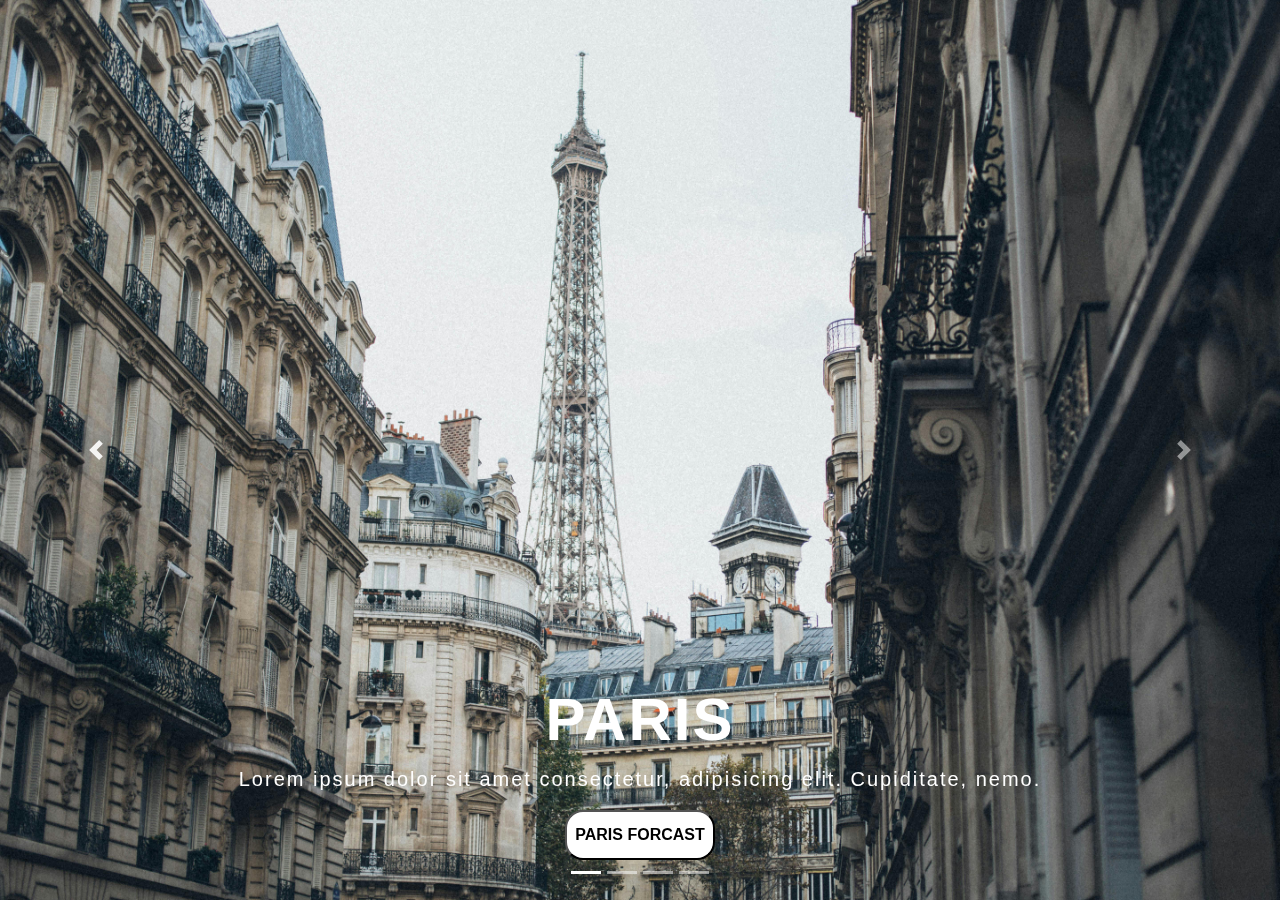
<file: index.html>
<!DOCTYPE html>
<html lang="en">
  <head>
    <!-- Required meta tags -->
    <meta charset="utf-8" />
    <meta
      name="viewport"
      content="width=device-width, initial-scale=1, shrink-to-fit=no"
    />

    <!-- Bootstrap CSS -->
    <link
      rel="stylesheet"
      href="https://cdn.jsdelivr.net/npm/bootstrap@4.0.0/dist/css/bootstrap.min.css"
      integrity="sha384-Gn5384xqQ1aoWXA+058RXPxPg6fy4IWvTNh0E263XmFcJlSAwiGgFAW/dAiS6JXm"
      crossorigin="anonymous"
    />
    <!-- our css file -->
    <link rel="stylesheet" href="/style.css" />

    <title>WEATHER FORCAST!</title>
  </head>
  <body>
    <div
      id="carouselExampleIndicators"
      class="carousel slide"
      data-ride="carousel"
    >
      <ol class="carousel-indicators">
        <li
          data-target="#carouselExampleIndicators"
          data-slide-to="0"
          class="active"
        ></li>
        <li data-target="#carouselExampleIndicators" data-slide-to="1"></li>
        <li data-target="#carouselExampleIndicators" data-slide-to="2"></li>
        <li data-target="#carouselExampleIndicators" data-slide-to="3"></li>
      </ol>
      <div class="carousel-inner carousel-main-div">
        <!-- slide 1 -->
        <div class="carousel-item carousel-div active">
          <img
            class="d-block carousel-img"
            src="/photos/paris.jpg"
            alt="First slide"
          />

          <div class="carousel-caption d-none d-md-block">
            <h5 class="slide-title">PARIS</h5>
            <p class="slide-info">
              Lorem ipsum dolor sit amet consectetur, adipisicing elit.
              Cupiditate, nemo.
            </p>
            <a href="/htmlfiles/paris.html">
              <button class="carousel-button">paris forcast</button>
            </a>
          </div>
        </div>
        <!-- slide 2 -->
        <div class="carousel-item carousel-div">
          <img
            class="d-block carousel-img"
            src="/photos/rome.jpg"
            alt="Second slide"
          />

          <div class="carousel-caption d-none d-md-block">
            <h5 class="slide-title">ROME</h5>
            <p class="slide-info">
              Lorem ipsum, dolor sit amet consectetur adipisicing elit. Dolore,
              vel.
            </p>
            <a href="/htmlfiles/rome.html">
              <button class="carousel-button">rome forecast</button>
            </a>
          </div>
        </div>
        <!-- slide 3 -->
        <div class="carousel-item carousel-div">
          <img
            class="d-block carousel-img"
            src="/photos/berlin.jpg"
            alt="Third slide"
          />

          <div class="carousel-caption d-none d-md-block">
            <h5 class="slide-title">BERLIN</h5>
            <p class="slide-info">
              Lorem ipsum dolor sit amet consectetur adipisicing elit.
              Doloribus, delectus!
            </p>
            <a href="/htmlfiles/berlin.html">
              <button class="carousel-button">berlin forecast</button>
            </a>
          </div>
        </div>
        <!-- slide 4 -->
        <div class="carousel-item carousel-div">
          <img
            class="d-block carousel-img"
            src="/photos/madrid.jpg"
            alt="forth slide"
          />

          <div class="carousel-caption d-none d-md-block">
            <h5 class="slide-title">MADRID</h5>
            <p class="slide-info">
              Lorem ipsum dolor sit amet consectetur adipisicing elit. A,
              facere.
            </p>
            <a href="/htmlfiles/madrid.html">
              <button class="carousel-button">madrid forecast</button>
            </a>
          </div>
        </div>
      </div>
      <a
        class="carousel-control-prev"
        href="#carouselExampleIndicators"
        role="button"
        data-slide="prev"
      >
        <span class="carousel-control-prev-icon" aria-hidden="true"></span>
        <span class="sr-only">Previous</span>
      </a>
      <a
        class="carousel-control-next"
        href="#carouselExampleIndicators"
        role="button"
        data-slide="next"
      >
        <span class="carousel-control-next-icon" aria-hidden="true"></span>
        <span class="sr-only">Next</span>
      </a>
    </div>

    <!-- Optional JavaScript -->
    <!-- jQuery first, then Popper.js, then Bootstrap JS -->
    <script
      src="https://code.jquery.com/jquery-3.2.1.slim.min.js"
      integrity="sha384-KJ3o2DKtIkvYIK3UENzmM7KCkRr/rE9/Qpg6aAZGJwFDMVNA/GpGFF93hXpG5KkN"
      crossorigin="anonymous"
    ></script>
    <script
      src="https://cdn.jsdelivr.net/npm/popper.js@1.12.9/dist/umd/popper.min.js"
      integrity="sha384-ApNbgh9B+Y1QKtv3Rn7W3mgPxhU9K/ScQsAP7hUibX39j7fakFPskvXusvfa0b4Q"
      crossorigin="anonymous"
    ></script>
    <script
      src="https://cdn.jsdelivr.net/npm/bootstrap@4.0.0/dist/js/bootstrap.min.js"
      integrity="sha384-JZR6Spejh4U02d8jOt6vLEHfe/JQGiRRSQQxSfFWpi1MquVdAyjUar5+76PVCmYl"
      crossorigin="anonymous"
    ></script>
    <!-- our js file -->
    <script src="/script.js"></script>
  </body>
</html>
</file>
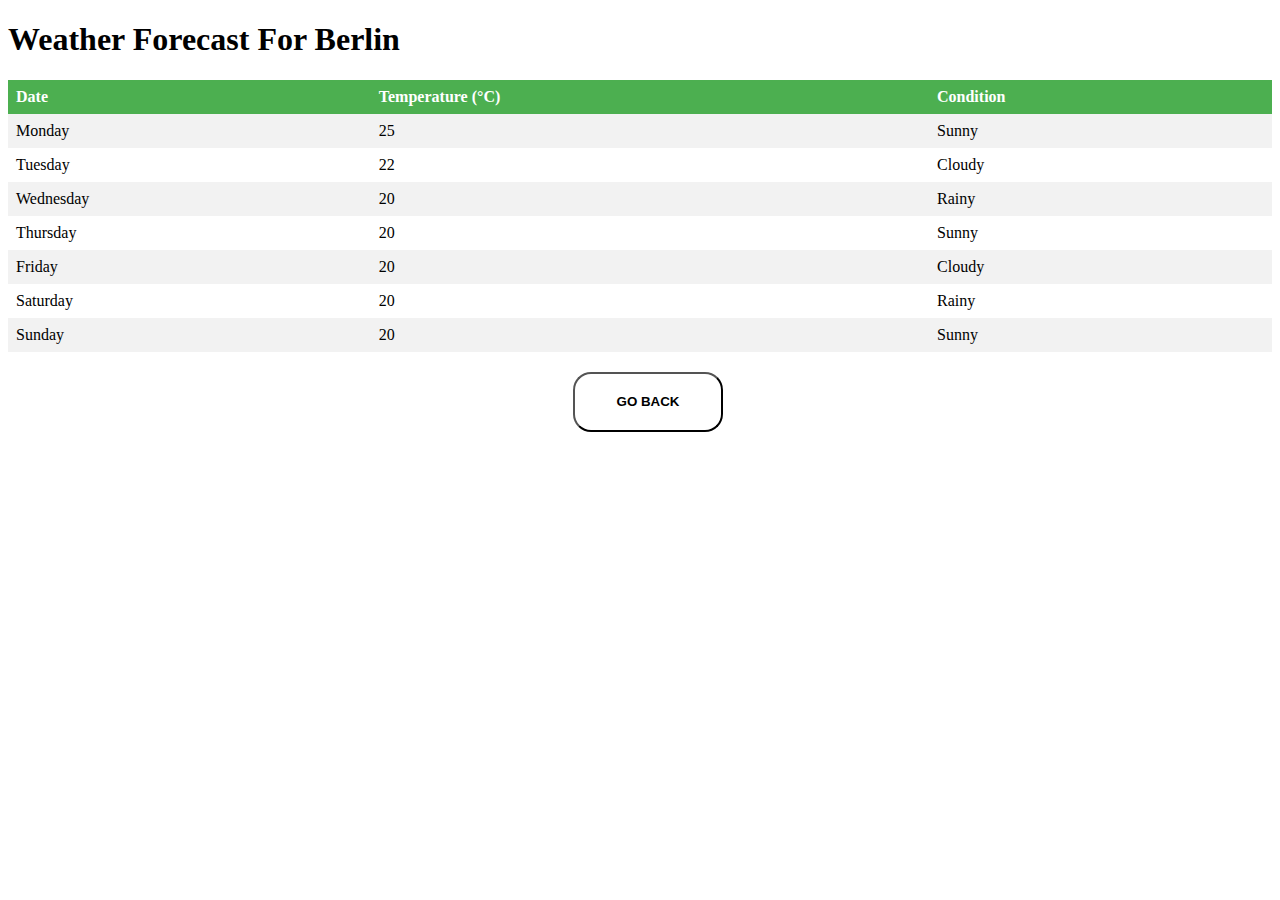
<file: htmlfiles/berlin.html>
<!DOCTYPE html>
<html>
  <head>
    <link rel="stylesheet" href="/style.css" />
    <title>Weather Forecast</title>
  </head>
  <body>
    <h1>Weather Forecast For Berlin</h1>
    <table>
      <tr>
        <th>Date</th>
        <th>Temperature (°C)</th>
        <th>Condition</th>
      </tr>
      <tr>
        <td>Monday</td>
        <td>25</td>
        <td>Sunny</td>
      </tr>
      <tr>
        <td>Tuesday</td>
        <td>22</td>
        <td>Cloudy</td>
      </tr>
      <tr>
        <td>Wednesday</td>
        <td>20</td>
        <td>Rainy</td>
      </tr>
      <tr>
        <td>Thursday</td>
        <td>20</td>
        <td>Sunny</td>
      </tr>
      <tr>
        <td>Friday</td>
        <td>20</td>
        <td>Cloudy</td>
      </tr>
      <tr>
        <td>Saturday</td>
        <td>20</td>
        <td>Rainy</td>
      </tr>
      <tr>
        <td>Sunday</td>
        <td>20</td>
        <td>Sunny</td>
      </tr>
      <!-- Add more rows for additional days -->
    </table>
    <!-- back button -->
    <div class="back-btn-div">
      <button id="back-btn">GO BACK</button>
    </div>
    <script src="/script.js"></script>
  </body>
</html>
</file>
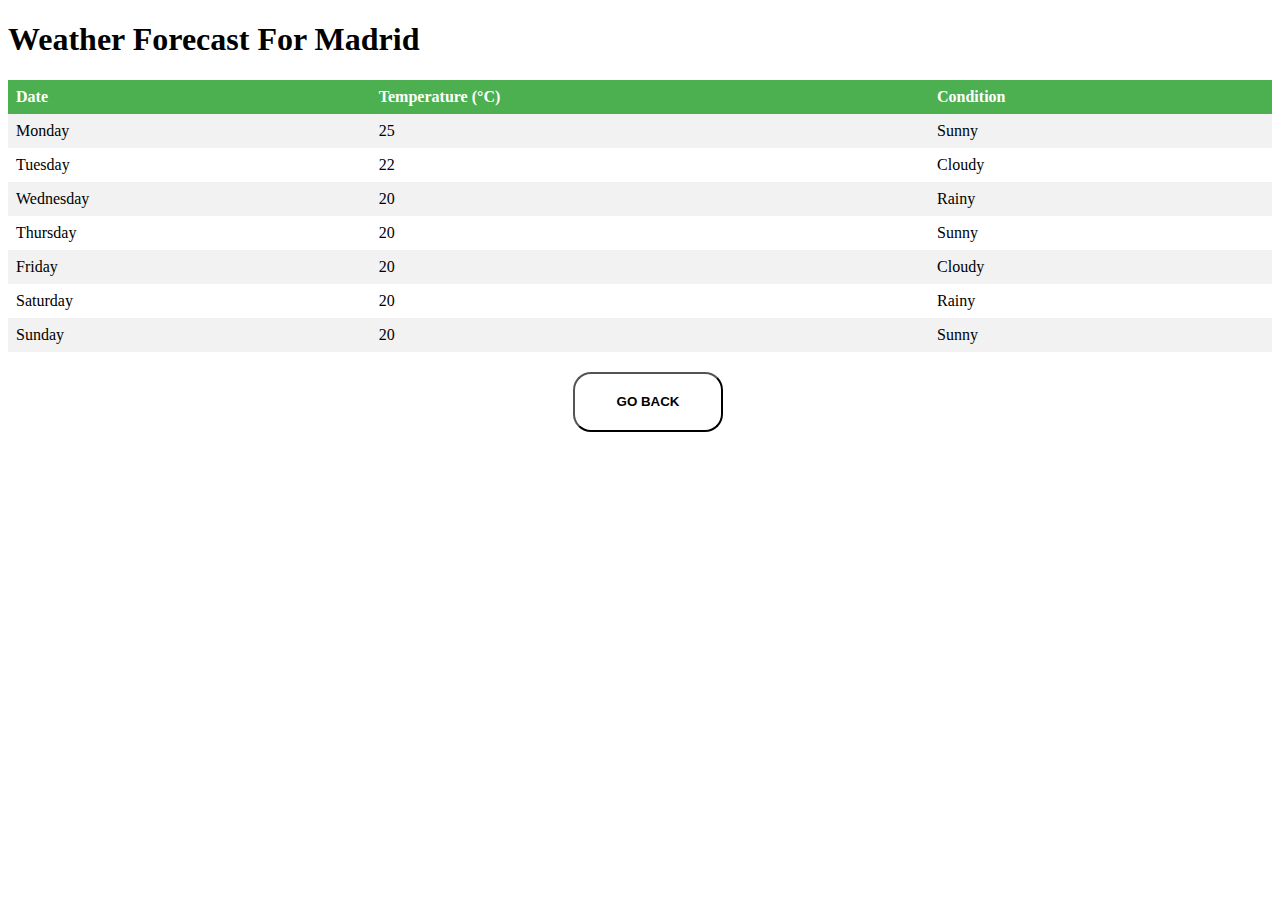
<file: htmlfiles/madrid.html>
<!DOCTYPE html>
<html>
  <head>
    <link rel="stylesheet" href="/style.css" />
    <title>Weather Forecast</title>
  </head>
  <body>
    <h1>Weather Forecast For Madrid</h1>
    <table>
      <tr>
        <th>Date</th>
        <th>Temperature (°C)</th>
        <th>Condition</th>
      </tr>
      <tr>
        <td>Monday</td>
        <td>25</td>
        <td>Sunny</td>
      </tr>
      <tr>
        <td>Tuesday</td>
        <td>22</td>
        <td>Cloudy</td>
      </tr>
      <tr>
        <td>Wednesday</td>
        <td>20</td>
        <td>Rainy</td>
      </tr>
      <tr>
        <td>Thursday</td>
        <td>20</td>
        <td>Sunny</td>
      </tr>
      <tr>
        <td>Friday</td>
        <td>20</td>
        <td>Cloudy</td>
      </tr>
      <tr>
        <td>Saturday</td>
        <td>20</td>
        <td>Rainy</td>
      </tr>
      <tr>
        <td>Sunday</td>
        <td>20</td>
        <td>Sunny</td>
      </tr>
      <!-- Add more rows for additional days -->
    </table>
    <!-- back button -->
    <div class="back-btn-div">
      <button id="back-btn">GO BACK</button>
    </div>
    <script src="/script.js"></script>
  </body>
</html>
</file>
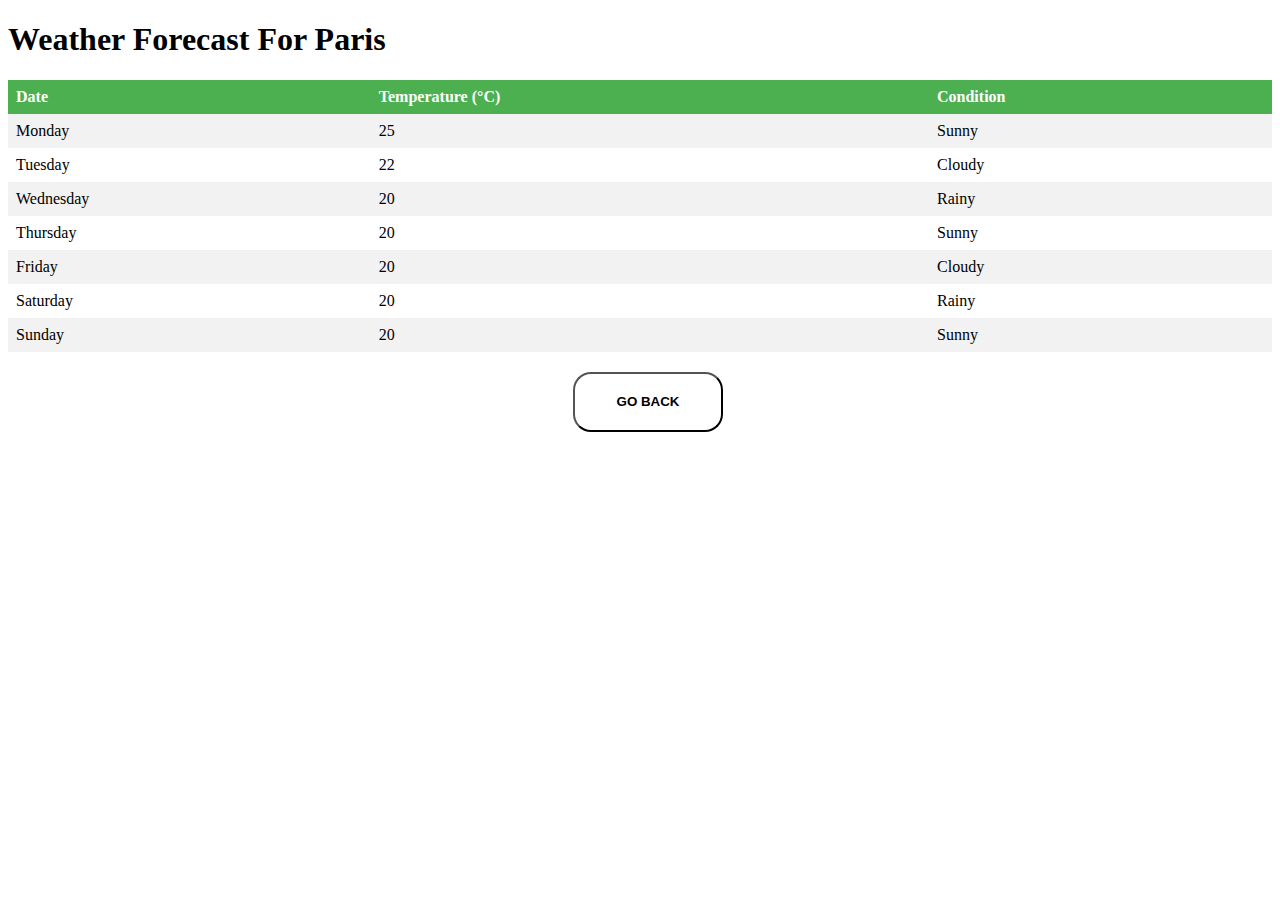
<file: htmlfiles/paris.html>
<!DOCTYPE html>
<html>
  <head>
    <link rel="stylesheet" href="/style.css" />
    <title>Weather Forecast</title>
  </head>
  <body>
    <h1>Weather Forecast For Paris</h1>
    <table>
      <tr>
        <th>Date</th>
        <th>Temperature (°C)</th>
        <th>Condition</th>
      </tr>
      <tr>
        <td>Monday</td>
        <td>25</td>
        <td>Sunny</td>
      </tr>
      <tr>
        <td>Tuesday</td>
        <td>22</td>
        <td>Cloudy</td>
      </tr>
      <tr>
        <td>Wednesday</td>
        <td>20</td>
        <td>Rainy</td>
      </tr>
      <tr>
        <td>Thursday</td>
        <td>20</td>
        <td>Sunny</td>
      </tr>
      <tr>
        <td>Friday</td>
        <td>20</td>
        <td>Cloudy</td>
      </tr>
      <tr>
        <td>Saturday</td>
        <td>20</td>
        <td>Rainy</td>
      </tr>
      <tr>
        <td>Sunday</td>
        <td>20</td>
        <td>Sunny</td>
      </tr>
      <!-- Add more rows for additional days -->
    </table>
    <!-- back button -->
    <div class="back-btn-div">
      <button id="back-btn">GO BACK</button>
    </div>
    <script src="/script.js"></script>
  </body>
</html>
</file>
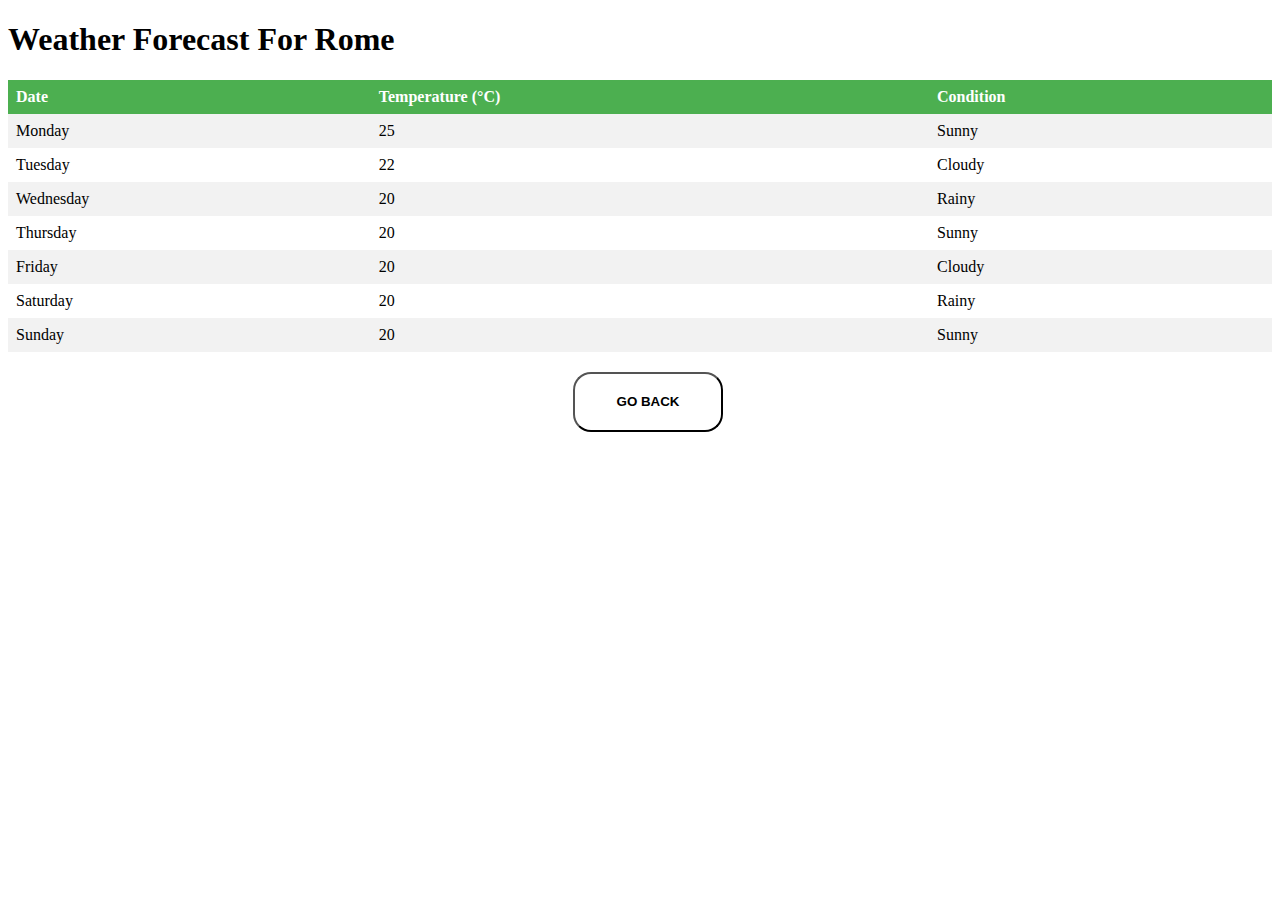
<file: htmlfiles/rome.html>
<!DOCTYPE html>
<html>
  <head>
    <link rel="stylesheet" href="/style.css" />
    <title>Weather Forecast</title>
  </head>
  <body>
    <h1>Weather Forecast For Rome</h1>
    <table>
      <tr>
        <th>Date</th>
        <th>Temperature (°C)</th>
        <th>Condition</th>
      </tr>
      <tr>
        <td>Monday</td>
        <td>25</td>
        <td>Sunny</td>
      </tr>
      <tr>
        <td>Tuesday</td>
        <td>22</td>
        <td>Cloudy</td>
      </tr>
      <tr>
        <td>Wednesday</td>
        <td>20</td>
        <td>Rainy</td>
      </tr>
      <tr>
        <td>Thursday</td>
        <td>20</td>
        <td>Sunny</td>
      </tr>
      <tr>
        <td>Friday</td>
        <td>20</td>
        <td>Cloudy</td>
      </tr>
      <tr>
        <td>Saturday</td>
        <td>20</td>
        <td>Rainy</td>
      </tr>
      <tr>
        <td>Sunday</td>
        <td>20</td>
        <td>Sunny</td>
      </tr>
      <!-- Add more rows for additional days -->
    </table>
    <!-- back button -->
    <div class="back-btn-div">
      <button id="back-btn">GO BACK</button>
    </div>
    <script src="/script.js"></script>
  </body>
</html>
</file>
<file: style.css>
.carousel-main-div {
  width: 100vw;
  height: 100vh;
}
.carousel-div {
  width: 100%;
  height: 100%;
}
.carousel-button {
  width: 150px;
  height: 50px;
  background-color: white;
  border-radius: 18px;
  font-weight: bold;
  text-transform: uppercase;
  cursor: pointer;
}

.carousel-img {
  width: 100%;
  height: 100%;
}
.slide-title {
  font-size: 60px;
  font-weight: bold;
  letter-spacing: 2px;
}
.slide-info {
  font-size: 20px;
  font-weight: 400;
  letter-spacing: 2px;
}

/* forecast page */
table {
  border-collapse: collapse;
  width: 100%;
}
th,
td {
  text-align: left;
  padding: 8px;
}
tr:nth-child(even) {
  background-color: #f2f2f2;
}
th {
  background-color: #4caf50;
  color: white;
}
.back-btn-div {
  width: 100vw;
  display: flex;
  justify-content: center;
  align-items: center;
}
#back-btn {
  margin-top: 20px;
  width: 150px;
  height: 60px;
  background-color: white;
  border-radius: 18px;
  font-weight: bold;
  text-transform: uppercase;
  cursor: pointer;
}
</file>
